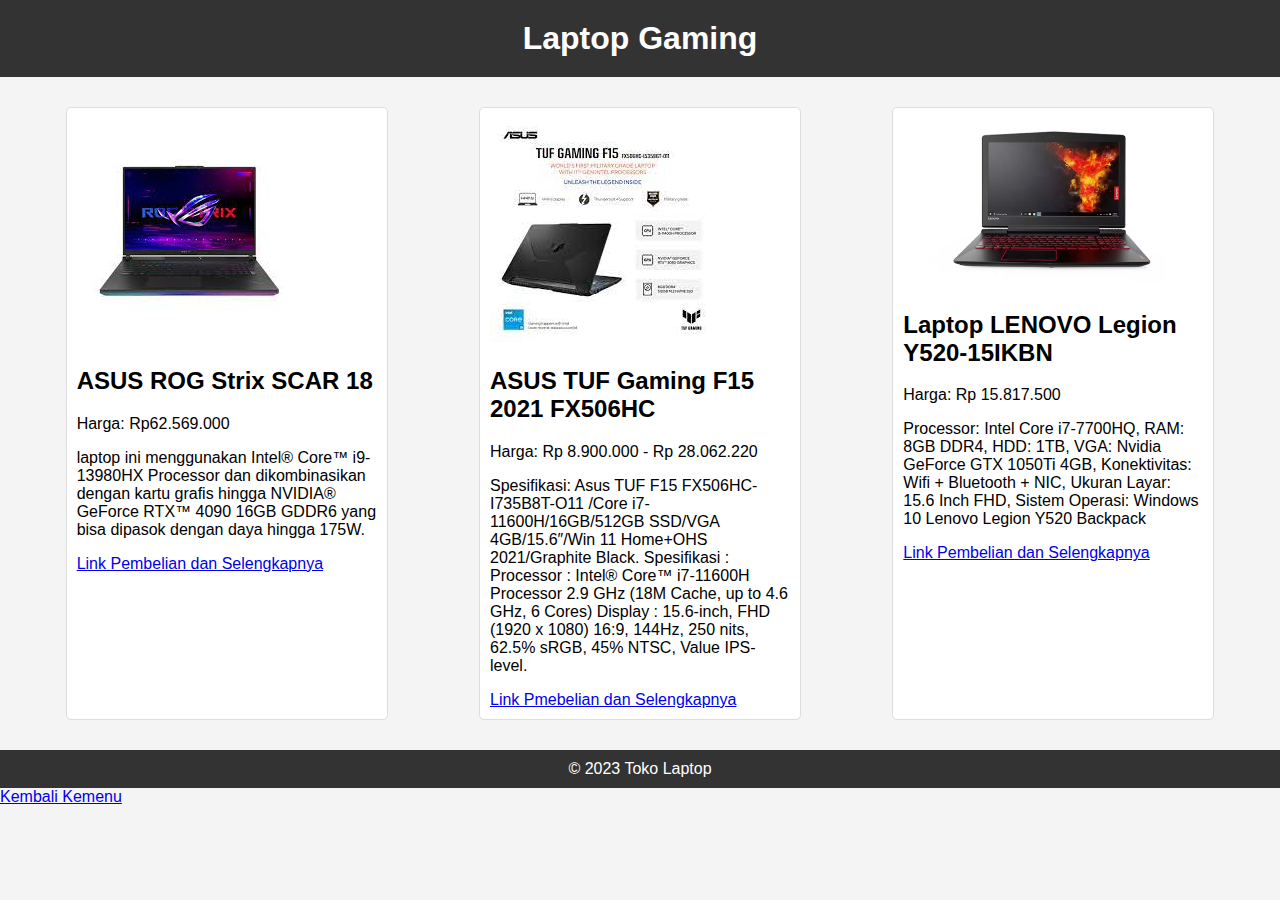
<file: menu1.html>
<!DOCTYPE html>
<html lang="en">
<head>
    <meta charset="UTF-8">
    <meta name="viewport" content="width=device-width, initial-scale=1.0">
    <title>Toko Laptop</title>
    <style>
        /* CSS untuk tata letak halaman */
        body {
            font-family: Arial, sans-serif;
            background-color: #f4f4f4;
            margin: 0;
            padding: 0;
        }

        header {
            background-color: #333;
            color: #fff;
            text-align: center;
            padding: 20px;
        }

        h1 {
            margin: 0;
        }

        /* CSS untuk daftar produk */
        .product-container {
            display: flex;
            flex-wrap: wrap;
            justify-content: space-around;
            padding: 20px;
        }

        .product {
            background-color: #fff;
            border: 1px solid #ddd;
            border-radius: 5px;
            margin: 10px;
            padding: 10px;
            width: 300px;
        }

        .product img {
            max-width: 100%;
            height: auto;
        }

        /* CSS untuk footer */
        footer {
            background-color: #333;
            color: #fff;
            text-align: center;
            padding: 10px;
        }
    </style>
</head>
<body>
    <header>
        <h1>Laptop Gaming</h1>
    </header>

    <div class="product-container">
        <div class="product">
            <img src="img/asus.jpg" alt="Laptop 1">
            <h2>ASUS ROG Strix SCAR 18</h2>
            <p>Harga: Rp62.569.000</p>
            <p> laptop ini menggunakan Intel® Core™ i9-13980HX Processor dan dikombinasikan dengan kartu grafis hingga NVIDIA® GeForce RTX™ 4090 16GB GDDR6 yang bisa dipasok dengan daya hingga 175W.</p>
            <a href="https://rog.asus.com/id/laptops/rog-strix/rog-strix-scar-18-2023-series/">Link Pembelian dan Selengkapnya</a>
        </div>

        <div class="product">
            <img src="img/TUF.jpg" alt="Laptop 2">
            <h2>ASUS TUF Gaming F15 2021 FX506HC</h2>
            <p>Harga: Rp 8.900.000 - Rp 28.062.220</p>
            <p>Spesifikasi: Asus TUF F15 FX506HC-I735B8T-O11 /Core i7-11600H/16GB/512GB SSD/VGA 4GB/15.6″/Win 11 Home+OHS 2021/Graphite Black. Spesifikasi : Processor : Intel® Core™ i7-11600H Processor 2.9 GHz (18M Cache, up to 4.6 GHz, 6 Cores) Display : 15.6-inch, FHD (1920 x 1080) 16:9, 144Hz, 250 nits, 62.5% sRGB, 45% NTSC, Value IPS-level.</p>
            <a href="https://www.asus.com/id/laptops/for-gaming/tuf-gaming/2021-asus-tuf-gaming-f15/">Link Pmebelian dan Selengkapnya</a>
        </div>

        <div class="product">
            <img src="img/lenovo" alt="Laptop 3">
            <h2>Laptop LENOVO Legion Y520-15IKBN</h2>
            <p>Harga: Rp 15.817.500</p>
            <p>Processor: Intel Core i7-7700HQ, RAM: 8GB DDR4, HDD: 1TB, VGA: Nvidia GeForce GTX 1050Ti 4GB, Konektivitas: Wifi + Bluetooth + NIC, Ukuran Layar: 15.6 Inch FHD, Sistem Operasi: Windows 10
                Lenovo Legion Y520
                Backpack</p>
            <a href="https://www.lenovo.com/id/in/laptops/legion/legion-y-series/Legion-Y520/p/88GMY500808#">Link Pembelian dan Selengkapnya</a>
                
        </div>
    </div>
    

    <footer>
        &copy; 2023 Toko Laptop
    </footer>
    <li><a href="index.html">Kembali Kemenu</a></li>
</body>
</html>
</file>
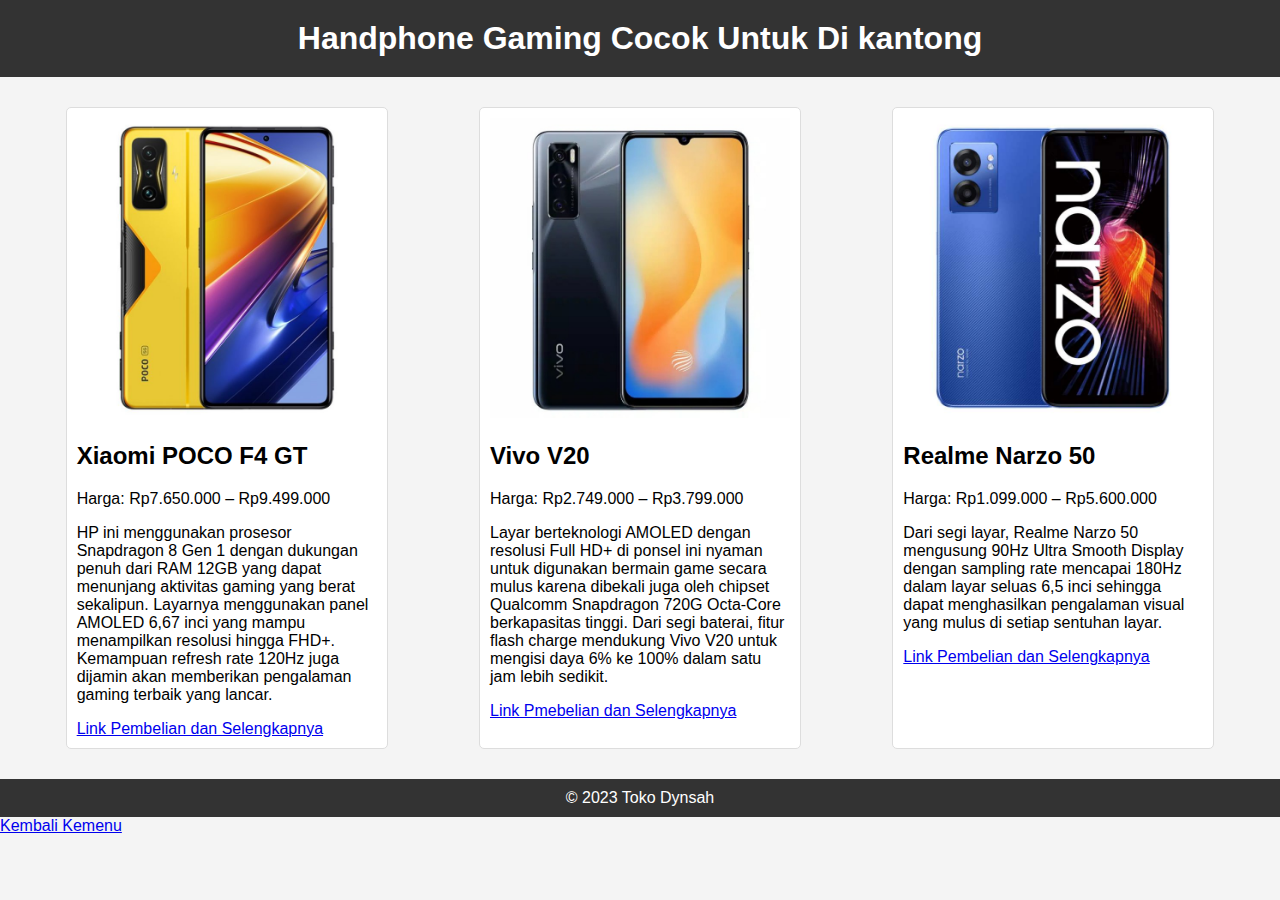
<file: menu2.html>
<!DOCTYPE html>
<html lang="en">
<head>
    <meta charset="UTF-8">
    <meta name="viewport" content="width=device-width, initial-scale=1.0">
    <title>Toko Hanphone</title>
    <style>
        /* CSS untuk tata letak halaman */
        body {
            font-family: Arial, sans-serif;
            background-color: #f4f4f4;
            margin: 0;
            padding: 0;
        }

        header {
            background-color: #333;
            color: #fff;
            text-align: center;
            padding: 20px;
        }

        h1 {
            margin: 0;
        }

        /* CSS untuk daftar produk */
        .product-container {
            display: flex;
            flex-wrap: wrap;
            justify-content: space-around;
            padding: 20px;
        }

        .product {
            background-color: #fff;
            border: 1px solid #ddd;
            border-radius: 5px;
            margin: 10px;
            padding: 10px;
            width: 300px;
        }

        .product img {
            max-width: 100%;
            height: auto;
        }

        /* CSS untuk footer */
        footer {
            background-color: #333;
            color: #fff;
            text-align: center;
            padding: 10px;
        }
    </style>
</head>
<body>
    <header>
        <h1>Handphone Gaming Cocok Untuk Di kantong</h1>
    </header>

    <div class="product-container">
        <div class="product">
            <img src="img/pcoo.jpg" alt="Laptop 1">
            <h2>Xiaomi POCO F4 GT</h2>
            <p>Harga: Rp7.650.000 – Rp9.499.000</p>
            <p> HP ini menggunakan prosesor Snapdragon 8 Gen 1 dengan dukungan penuh dari RAM 12GB yang dapat menunjang aktivitas gaming yang berat sekalipun.

                Layarnya menggunakan panel AMOLED 6,67 inci yang mampu menampilkan resolusi hingga FHD+. Kemampuan refresh rate 120Hz juga dijamin akan memberikan pengalaman gaming terbaik yang lancar.</p>
            <a href="https://www.po.co.id/id/product/poco-f4-gt/specs">Link Pembelian dan Selengkapnya</a>
        </div>

        <div class="product">
            <img src="img/vivo.jpg" alt="Laptop 2">
            <h2>Vivo V20</h2>
            <p>Harga: Rp2.749.000 – Rp3.799.000</p>
            <p>Layar berteknologi AMOLED dengan resolusi Full HD+ di ponsel ini nyaman untuk digunakan bermain game secara mulus karena dibekali juga oleh chipset Qualcomm Snapdragon 720G Octa-Core berkapasitas tinggi. Dari segi baterai, fitur flash charge mendukung Vivo V20 untuk mengisi daya 6% ke 100% dalam satu jam lebih sedikit.</p>
            <a href="https://www.vivo.com/id/products/param/v20">Link Pmebelian dan Selengkapnya</a>
        </div>

        <div class="product">
            <img src="img/narzo.jpg" alt="Laptop 3">
            <h2>Realme Narzo 50</h2>
            <p>Harga: Rp1.099.000 – Rp5.600.000</p>
            <p>Dari segi layar, Realme Narzo 50 mengusung 90Hz Ultra Smooth Display dengan sampling rate mencapai 180Hz dalam layar seluas 6,5 inci sehingga dapat menghasilkan pengalaman visual yang mulus di setiap sentuhan layar.</p>
            <a href="https://www.realme.com/id/realme-narzo-50">Link Pembelian dan Selengkapnya</a>
                
        </div>
    </div>
    

    <footer>
        &copy; 2023 Toko Dynsah
    </footer>
    <li><a href="index.html">Kembali Kemenu</a></li>
</body>
</html>
</file>
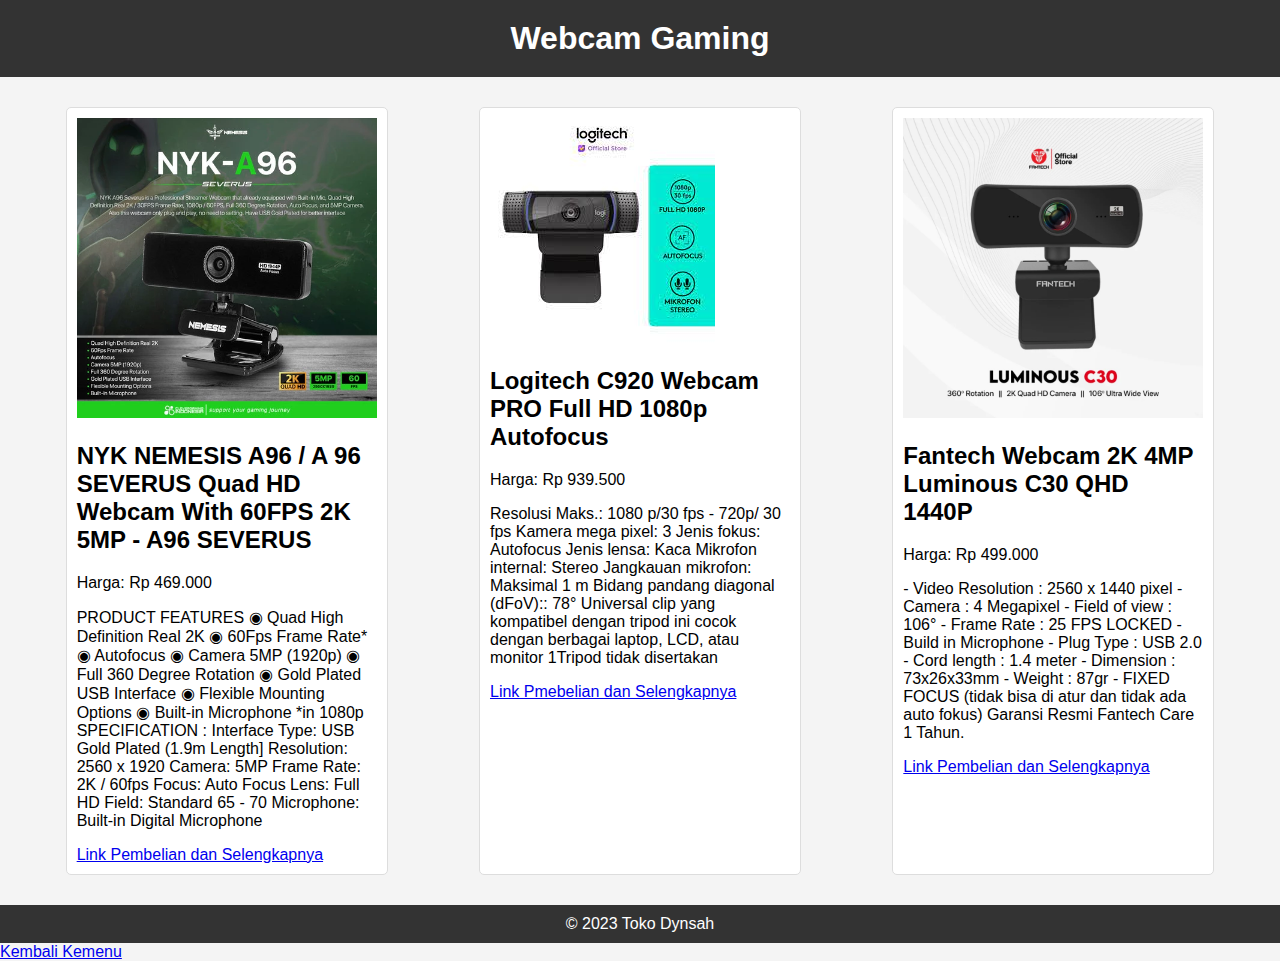
<file: menu3.html>
<!DOCTYPE html>
<html lang="en">
<head>
    <meta charset="UTF-8">
    <meta name="viewport" content="width=device-width, initial-scale=1.0">
    <title>Toko Webcam</title>
    <style>
        /* CSS untuk tata letak halaman */
        body {
            font-family: Arial, sans-serif;
            background-color: #f4f4f4;
            margin: 0;
            padding: 0;
        }

        header {
            background-color: #333;
            color: #fff;
            text-align: center;
            padding: 20px;
        }

        h1 {
            margin: 0;
        }

        /* CSS untuk daftar produk */
        .product-container {
            display: flex;
            flex-wrap: wrap;
            justify-content: space-around;
            padding: 20px;
        }

        .product {
            background-color: #fff;
            border: 1px solid #ddd;
            border-radius: 5px;
            margin: 10px;
            padding: 10px;
            width: 300px;
        }

        .product img {
            max-width: 100%;
            height: auto;
        }

        /* CSS untuk footer */
        footer {
            background-color: #333;
            color: #fff;
            text-align: center;
            padding: 10px;
        }
    </style>
</head>
<body>
    <header>
        <h1>Webcam Gaming</h1>
    </header>

    <div class="product-container">
        <div class="product">
            <img src="img/a96" alt="Laptop 1">
            <h2>NYK NEMESIS A96 / A 96 SEVERUS Quad HD Webcam With 60FPS 2K 5MP - A96 SEVERUS</h2>
            <p>Harga: Rp 469.000</p>
            <p>PRODUCT FEATURES
                ◉ Quad High Definition Real 2K 
                ◉ 60Fps Frame Rate*
                ◉ Autofocus 
                ◉ Camera 5MP (1920p) 
                ◉ Full 360 Degree Rotation 
                ◉ Gold Plated USB Interface 
                ◉ Flexible Mounting Options 
                ◉ Built-in Microphone
                *in 1080p 
                
                SPECIFICATION : 
                Interface Type: USB Gold Plated (1.9m Length] 
                Resolution: 2560 x 1920
                Camera: 5MP 
                Frame Rate: 2K / 60fps
                Focus: Auto Focus 
                Lens: Full HD 
                Field: Standard 65 - 70 
                Microphone: Built-in Digital Microphone </p>
            <a href="https://www.tokopedia.com/gaptechofficial/nyk-nemesis-a96-a-96-severus-quad-hd-webcam-with-60fps-2k-5mp-a96-severus?extParam=ivf%3Dfalse">Link Pembelian dan Selengkapnya</a>
        </div>

        <div class="product">
            <img src="img/logitch.jpg" alt="Laptop 2">
            <h2>Logitech C920 Webcam PRO Full HD 1080p Autofocus</h2>
            <p>Harga: Rp 939.500</p>
            <p>Resolusi Maks.: 1080 p/30 fps - 720p/ 30 fps
                Kamera mega pixel: 3
                Jenis fokus: Autofocus
                Jenis lensa: Kaca
                Mikrofon internal: Stereo
                Jangkauan mikrofon: Maksimal 1 m
                Bidang pandang diagonal (dFoV):: 78°
                Universal clip yang kompatibel dengan tripod ini cocok dengan berbagai laptop, LCD, atau monitor 1Tripod tidak disertakan</p>
            <a href="https://www.tokopedia.com/logitech/fs-logitech-c920-webcam-pro-full-hd-1080p-autofocus-noise-cancelling?src=topads">Link Pmebelian dan Selengkapnya</a>
        </div>

        <div class="product">
            <img src="img/luminos" alt="Laptop 3">
            <h2>Fantech Webcam 2K 4MP Luminous C30 QHD 1440P</h2>
            <p>Harga: Rp 499.000</p>
            <p>- Video Resolution : 2560 x 1440 pixel
                - Camera : 4 Megapixel
                - Field of view : 106°
                - Frame Rate : 25 FPS LOCKED
                - Build in Microphone
                - Plug Type : USB 2.0
                - Cord length : 1.4 meter
                - Dimension : 73x26x33mm
                - Weight : 87gr
                - FIXED FOCUS (tidak bisa di atur dan tidak ada auto fokus)
                
                Garansi Resmi Fantech Care 1 Tahun.</p>
            <a href="https://www.tokopedia.com/fantechstore/fantech-webcam-2k-4mp-luminous-c30-qhd-1440p?extParam=ivf%3Dfalse">Link Pembelian dan Selengkapnya</a>
                
        </div>
    </div>
    

    <footer>
        &copy; 2023 Toko Dynsah
    </footer>
    <li><a href="index.html">Kembali Kemenu</a></li>
</body>
</html>
</file>
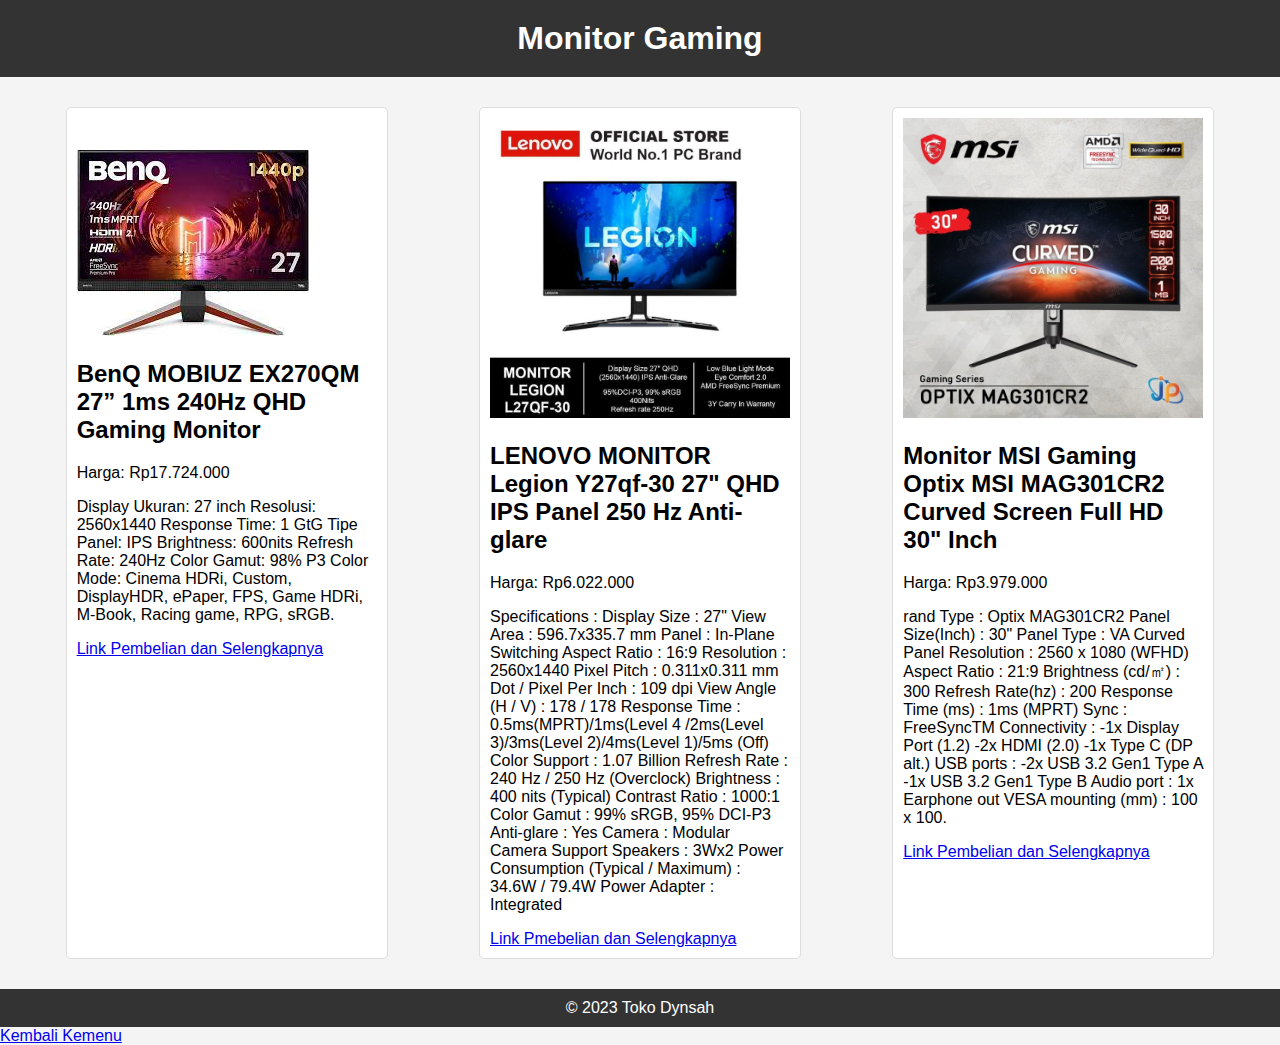
<file: menu4.html>
<!DOCTYPE html>
<html lang="en">
<head>
    <meta charset="UTF-8">
    <meta name="viewport" content="width=device-width, initial-scale=1.0">
    <title>Monitor Gaming</title>
    <style>
        /* CSS untuk tata letak halaman */
        body {
            font-family: Arial, sans-serif;
            background-color: #f4f4f4;
            margin: 0;
            padding: 0;
        }

        header {
            background-color: #333;
            color: #fff;
            text-align: center;
            padding: 20px;
        }

        h1 {
            margin: 0;
        }

        /* CSS untuk daftar produk */
        .product-container {
            display: flex;
            flex-wrap: wrap;
            justify-content: space-around;
            padding: 20px;
        }

        .product {
            background-color: #fff;
            border: 1px solid #ddd;
            border-radius: 5px;
            margin: 10px;
            padding: 10px;
            width: 300px;
        }

        .product img {
            max-width: 100%;
            height: auto;
        }

        /* CSS untuk footer */
        footer {
            background-color: #333;
            color: #fff;
            text-align: center;
            padding: 10px;
        }
    </style>
</head>
<body>
    <header>
        <h1>Monitor Gaming</h1>
    </header>

    <div class="product-container">
        <div class="product">
            <img src="img/benq.jpg" alt="Laptop 1">
            <h2>BenQ MOBIUZ EX270QM 27” 1ms 240Hz QHD Gaming Monitor</h2>
            <p>Harga: Rp17.724.000</p>
            <p> Display
                Ukuran: 27 inch
                Resolusi: 2560x1440
                Response Time: 1 GtG
                Tipe Panel: IPS
                Brightness: 600nits
                Refresh Rate: 240Hz
                Color Gamut: 98% P3
                Color Mode: Cinema HDRi, Custom, DisplayHDR, ePaper, FPS, Game HDRi, M-Book, Racing game, RPG, sRGB.</p>
            <a href="https://www.benq.com/en-us/monitor/gaming/ex270qm.html">Link Pembelian dan Selengkapnya</a>
        </div>

        <div class="product">
            <img src="img/lenovo monitor" alt="Laptop 2">
            <h2>LENOVO MONITOR Legion Y27qf-30 27" QHD IPS Panel 250 Hz Anti-glare</h2>
            <p>Harga: Rp6.022.000</p>
            <p>Specifications :
                Display Size : 27"
                View Area : 596.7x335.7 mm
                Panel : In-Plane Switching
                Aspect Ratio : 16:9
                Resolution : 2560x1440
                Pixel Pitch : 0.311x0.311 mm
                Dot / Pixel Per Inch : 109 dpi
                View Angle (H / V) : 178 / 178
                Response Time : 0.5ms(MPRT)/1ms(Level 4 /2ms(Level 3)/3ms(Level 2)/4ms(Level 1)/5ms (Off)
                Color Support : 1.07 Billion
                Refresh Rate : 240 Hz / 250 Hz (Overclock)
                Brightness : 400 nits (Typical)
                Contrast Ratio : 1000:1
                Color Gamut : 99% sRGB, 95% DCI-P3
                Anti-glare : Yes
                Camera : Modular Camera Support
                Speakers : 3Wx2
                Power Consumption (Typical / Maximum) : 34.6W / 79.4W
                Power Adapter : Integrated
                </p>
            <a href="https://myclub.co.id/detail/LVMONLMON0YSRS005/LENOVO-MONITOR-Y27qf-30-QHD-IPS-240Hz-0.5ms.html">Link Pmebelian dan Selengkapnya</a>
        </div>

        <div class="product">
            <img src="img/MSI.jpg" alt="Laptop 3">
            <h2>Monitor MSI Gaming Optix MSI MAG301CR2 Curved Screen Full HD 30" Inch</h2>
            <p>Harga: Rp3.979.000</p>
            <p>rand Type : Optix MAG301CR2
                Panel Size(Inch) : 30"
                Panel Type : VA Curved
                Panel Resolution : 2560 x 1080 (WFHD)
                Aspect Ratio : 21:9
                
                Brightness (cd/㎡) : 300
                Refresh Rate(hz) : 200
                Response Time (ms) : 1ms (MPRT)
                Sync : FreeSyncTM
                Connectivity :
                -1x Display Port (1.2)
                -2x HDMI (2.0)
                -1x Type C (DP alt.)
                
                USB ports :
                -2x USB 3.2 Gen1 Type A
                -1x USB 3.2 Gen1 Type B
                
                Audio port : 1x Earphone out
                VESA mounting (mm) : 100 x 100.</p>
            <a href="https://www-msi-com.translate.goog/Monitor/Optix-MAG301CR2?_x_tr_sl=en&_x_tr_tl=id&_x_tr_hl=id&_x_tr_pto=tc">Link Pembelian dan Selengkapnya</a>
                
        </div>
    </div>
    

    <footer>
        &copy; 2023 Toko Dynsah
    </footer>
    <li><a href="index.html">Kembali Kemenu</a></li>
</body>
</html>
</file>
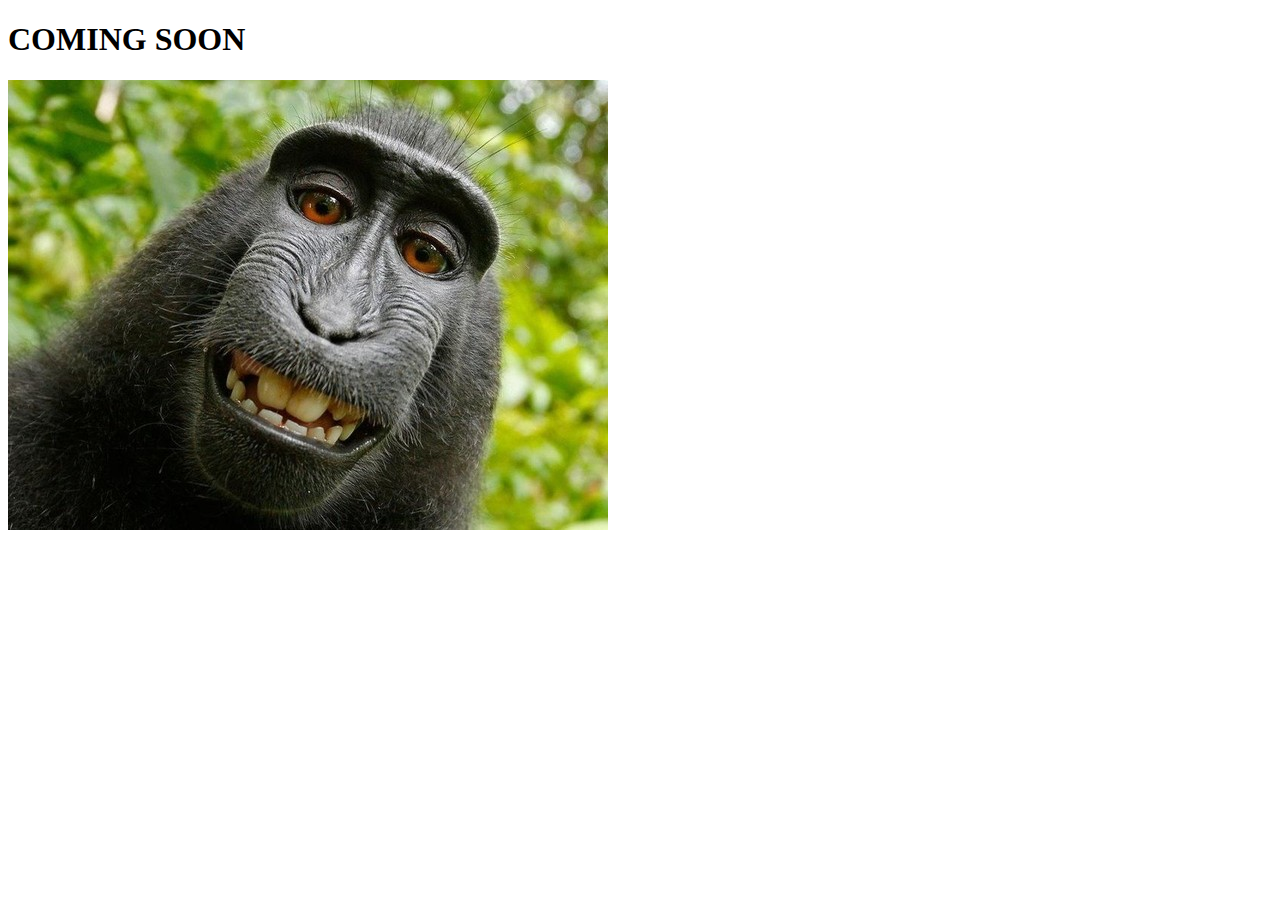
<file: menu5.html>
<!DOCTYPE html>
<html lang="en">
<head>
    <meta charset="UTF-8">
    <meta name="viewport" content="width=device-width, initial-scale=1.0">
    <title>Document</title>
</head>
<body>
    <h1>COMING SOON</h1>
    <img src="img/onyet.jpg" alt="onyet">
</body>
</html>
</file>
